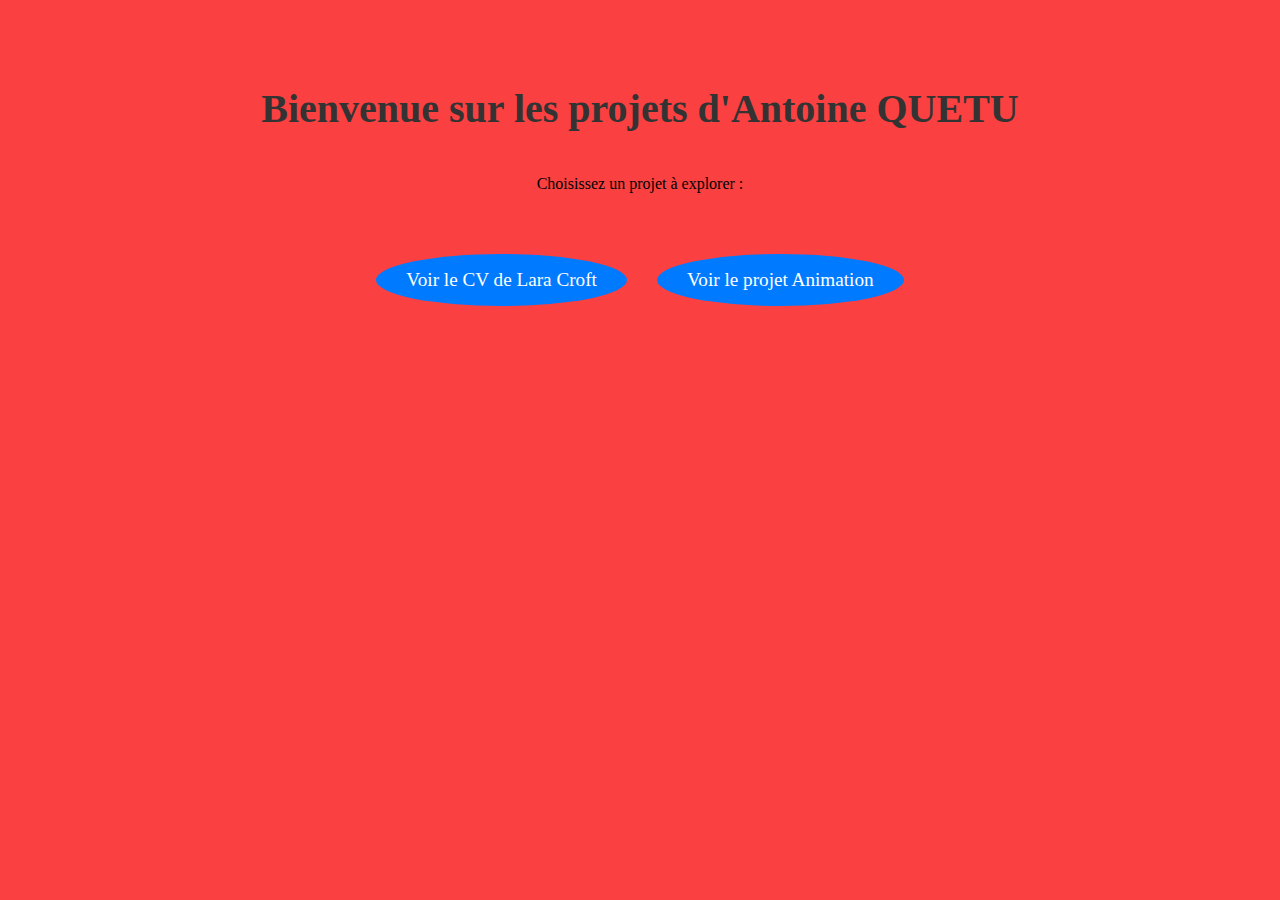
<file: index.html>
<!DOCTYPE html>
<html lang="fr">
<head>
    <meta charset="UTF-8">
    <meta name="viewport" content="width=device-width, initial-scale=1.0">
    <title>Antoine QUETU</title>
    <style>
        body {
            display: flex;
            flex-direction: column;
            flex-wrap: wrap;
            background-color: #fa4040;
            text-align: center;
            padding: 50px;
        }
        h1 {
            color: #333;
            font-size: 2.5em;
        }
        .button-container {
            display: flex;
            flex-direction: row;
            flex-wrap: wrap;
            justify-content: center;
            margin-top: 30px;
        }
        .button {
            padding: 15px 30px;
            font-size: 1.2em;
            margin: 15px;
            background-color: #007BFF;
            color: white;
            border: none;
            cursor: pointer;
            border-radius: 50%;
            text-decoration: none;
        }
        .button:hover {
            background-color: #0056b3;
        }
        .button:active {
            background-color: #004080;
        }
    </style>
</head>
<body>
    <h1>Bienvenue sur les projets d'Antoine QUETU</h1>
    <p>Choisissez un projet à explorer :</p>

    <div class="button-container">
        <a class="button" href="cv/index.html" target="blanc">Voir le CV de Lara Croft</a>
        <a class="button" href="animation/index.html" target="blanc">Voir le projet Animation</a>
    </div>
</body>
</html>
</file>
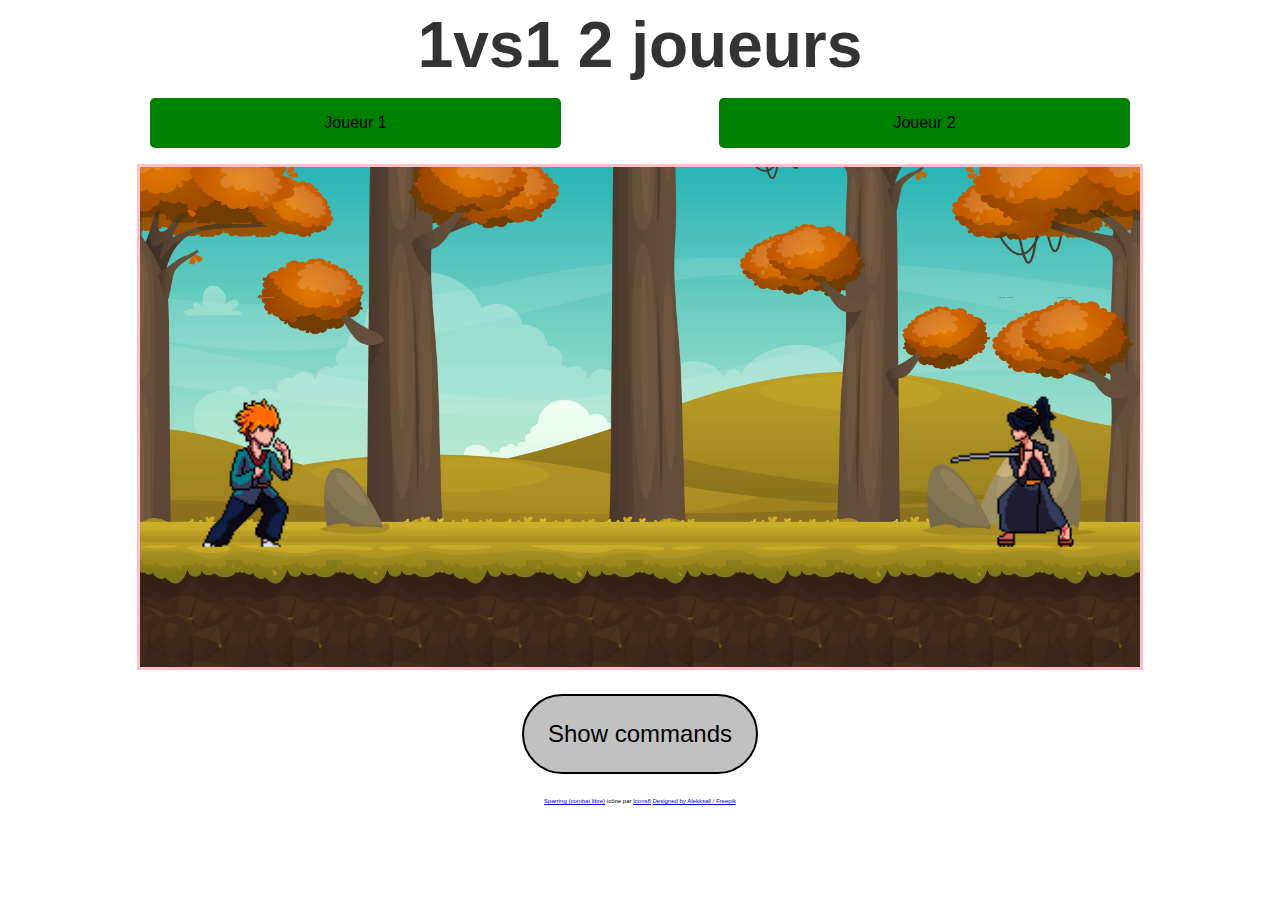
<file: animation/index.html>
<!DOCTYPE html>
<html lang="fr">
<head>
    <meta charset="UTF-8">
    <meta name="viewport" content="width=device-width, initial-scale=1.0">
    <title>1vs1 2 joueurs</title>
    
    <style>
        @import url('https://fonts.cdnfonts.com/css/digitaldisco');
        
        :root {
            font-family: 'DigitalDisco', sans-serif;
        }

        /* * {
            outline: 1px solid red;
            box-sizing: border-box;
        } */

        body {
            text-align: center;
            font-family: 'DigitalDisco', sans-serif;
        }

        h1 {
            font-size: 4em;
            margin: 0em;
            color: #333;
        }

        canvas {
            border: 3px solid pink;
        }

        .canvas {
            display: flex;
            justify-content: center;
        }

        .vies {
            display: flex;
            justify-content: space-evenly;
        }

        .selection_personnages {
            display: none;
            justify-content: space-evenly;
        }

        .barre_de_vie {
            width: 30%;
            text-align: center;
            border-radius: 5px;
            margin: 1em;
            padding: 1em;
        }

        #restart {
            display: none;
            position: absolute;
            top: 50%;
            left: 50%;
            height: 100px;
            width: 300px;
            transform: translate(-50%, -50%);
            font-size: 3em;
            font-style: italic;
            background-color: rgba(23, 23, 23, 0.265);
            border: 2px solid black;
            border-radius: 10px;
            cursor: pointer;
            font-family: 'DigitalDisco', sans-serif;
            &:hover {
                background-color: rgba(23, 23, 23, 0.465);
                height: 110px;
                width: 310px;
                font-size: 3.1em;
            }
        }

        #barre_vie_j1 {
            --progress-ratio-j1: 100%;
            background: linear-gradient(to right, green var(--progress-ratio-j1), rgb(193, 22, 6) var(--progress-ratio-j1));
        }

        #barre_vie_j2 {
            --progress-ratio-j2: 100%;
            background: linear-gradient(to right, green var(--progress-ratio-j2), rgb(193, 22, 6) var(--progress-ratio-j2));
        }
        
        #selection_personnage {
            display: none;
        }
        footer {
            display: block;
        }

        #loading-screen {
            position: absolute;
            top: 0;
            left: 0;
            width: 100%;
            height: 100%;
            background: #fff;
            display: flex;
            justify-content: center;
            align-items: center;
            font-size: 24px;
            z-index: 9999;
        }

        #canvas {
            display: none; /* Masqué jusqu'à la fin du chargement */
        }
    </style>
</head>
<body>
    <h1 id="page_title">1vs1 2 joueurs</h1>
    <div class="selection_personnages">
        <div class="select_personnage_j1">
            <h2>Joueur 1 choisit son personnage</h2>
            <button id="fighter_j1">fighter</button>
            <button id="samourai_j1">samourai</button>
            <button id="shinobi_j1">shinobi</button>
        </div>
        <div class="select_personnage_j2">
            <h2>Joueur 2 choisit son personnage</h2>
            <button id="fighter_j2">fighter</button>
            <button id="samourai_j2">samourai</button>
            <button id="shinobi_j2">shinobi</button>
        </div>
    </div>
    <div class="vies">
        <div id="barre_vie_j1" class="barre_de_vie">Joueur 1</div>
        <div id="barre_vie_j2" class="barre_de_vie">Joueur 2</div>
    </div>
    <button id="restart">REMATCH</button>
    <div id="loading-screen">
        <p>Chargement...</p>
    </div>
    <div class="canvas">
        <canvas id="canvas" width="1000" height="500">
            Désolé, votre navigateur ne prend pas en charge &lt;canvas&gt;.
        </canvas>
    </div>
    <!-- <script>
        // Vous pouvez modifier à votre convenance la hauteur et la largeur du canvas
        function main(){
            
        }
    </scrip> -->
    <style>
        h2 {
            font-size: 4em;
            margin-bottom: 0;
            padding-bottom: 0;
        }

        .Afficher_commandes {
            display: none;
            position: absolute;
            top: 50%;
            left: 50%;
            width: 70%;
            height: 60%;
            transform: translate(-50%, -50%);
            background-color: rgb(19, 46, 201);
            border-radius: 10px;
            border: 4px solid black;
        }

        #close_commande {
            position: absolute;
            top: 0.4em;
            right: 0.4em;
            width: 1em;
            height: 1em;
            font-size: 2em;
            cursor: pointer;
            background-color: white;
            border-radius: 10%;
            border: 2px solid black;
            font-family: 'DigitalDisco', sans-serif;
            &:hover {
                background-color: rgba(255, 255, 255, 0.645);
            }
        }

        .Show_commande {
            display: relative;
            margin: 1em;
            padding: 1em;
            font-size: 1.5em;
            cursor: pointer;
            background-color: rgba(23, 23, 23, 0.265);
            border: 2px solid black;
            border-radius: 200px;
            font-family: 'DigitalDisco', sans-serif;
            &:hover {
                background-color: rgba(23, 23, 23, 0.465);
                border: 3px solid black;
            }
        }

        .commandes_inside {
            display: flex;
            flex-direction: column;
            align-items: center;
            justify-content: space-evenly;
            margin: 0;
            padding: 0;
            font-size: 1.5em;
            width: 15%;
            height: auto;
            border-radius: 10px;
            & > p {
                margin: 5px;
                padding: 5px;
                border: 1px solid black;
                border-radius: 5px;
                background-color: rgba(23, 23, 23, 0.291);
            }
        }

        .commandes {
            display: flex;
            align-items: center;
            justify-content: center;
        }

        .credits {
            font-size: 0.3em;
        }
    </style>
    <script>
        function affiche_commande() {
            document.getElementById("popup_commande").style.display = "block";
        }

        function close_commande() {
            document.getElementById("popup_commande").style.display = "none";
        }

    </script>
    <div id="popup_commande" class="Afficher_commandes">
        <h2>Commandes pour déplacer les joueurs</h2>
        <button id="close_commande" onclick="close_commande()">X</button>
        <div class="commandes">
            <div class="commandes_inside">
                <h3>Joueur 1</h3>
                <p>Press [d]</p>
                <p>Press [q]</p>
                <p>Press [z]</p>
                <p>Press [e]</p>
                <p>Press [s]</p>
                <p>Press [a]</p>
            </div>
            <div class="commandes_inside">
                <h3>Actions effectuées</h3>
                <p>Aller à droite</p>
                <p>Aller à gauche</p>
                <p>Attaque directe</p>
                <p>Attaque crochet</p>
                <p>Attaque fouetter</p>
                <p>Parer une attaque</p>
            </div>
            <div class="commandes_inside">
                <h3>Joueur 2</h3>
                <p>Press [m]</p>
                <p>Press [k]</p>
                <p>Press [o]</p>
                <p>Press [i]</p>
                <p>Press [l]</p>
                <p>Press [p]</p>
            </div>
        </div>
    </div>
    <footer>
        <button class="Show_commande" onclick="affiche_commande()">Show commands</button>
        <br>
        <div class="credits">
            <a target="_blank" href="https://icons8.com/icon/19755/fight">Sparring (combat libre)</a> icône par <a target="_blank" href="https://icons8.com">Icons8</a>
            <a href="http://www.freepik.com">Designed by Alekksall / Freepik</a>
        </div>
    </footer>
    <script src="animation.js"></script>
</body>
</html>
</file>
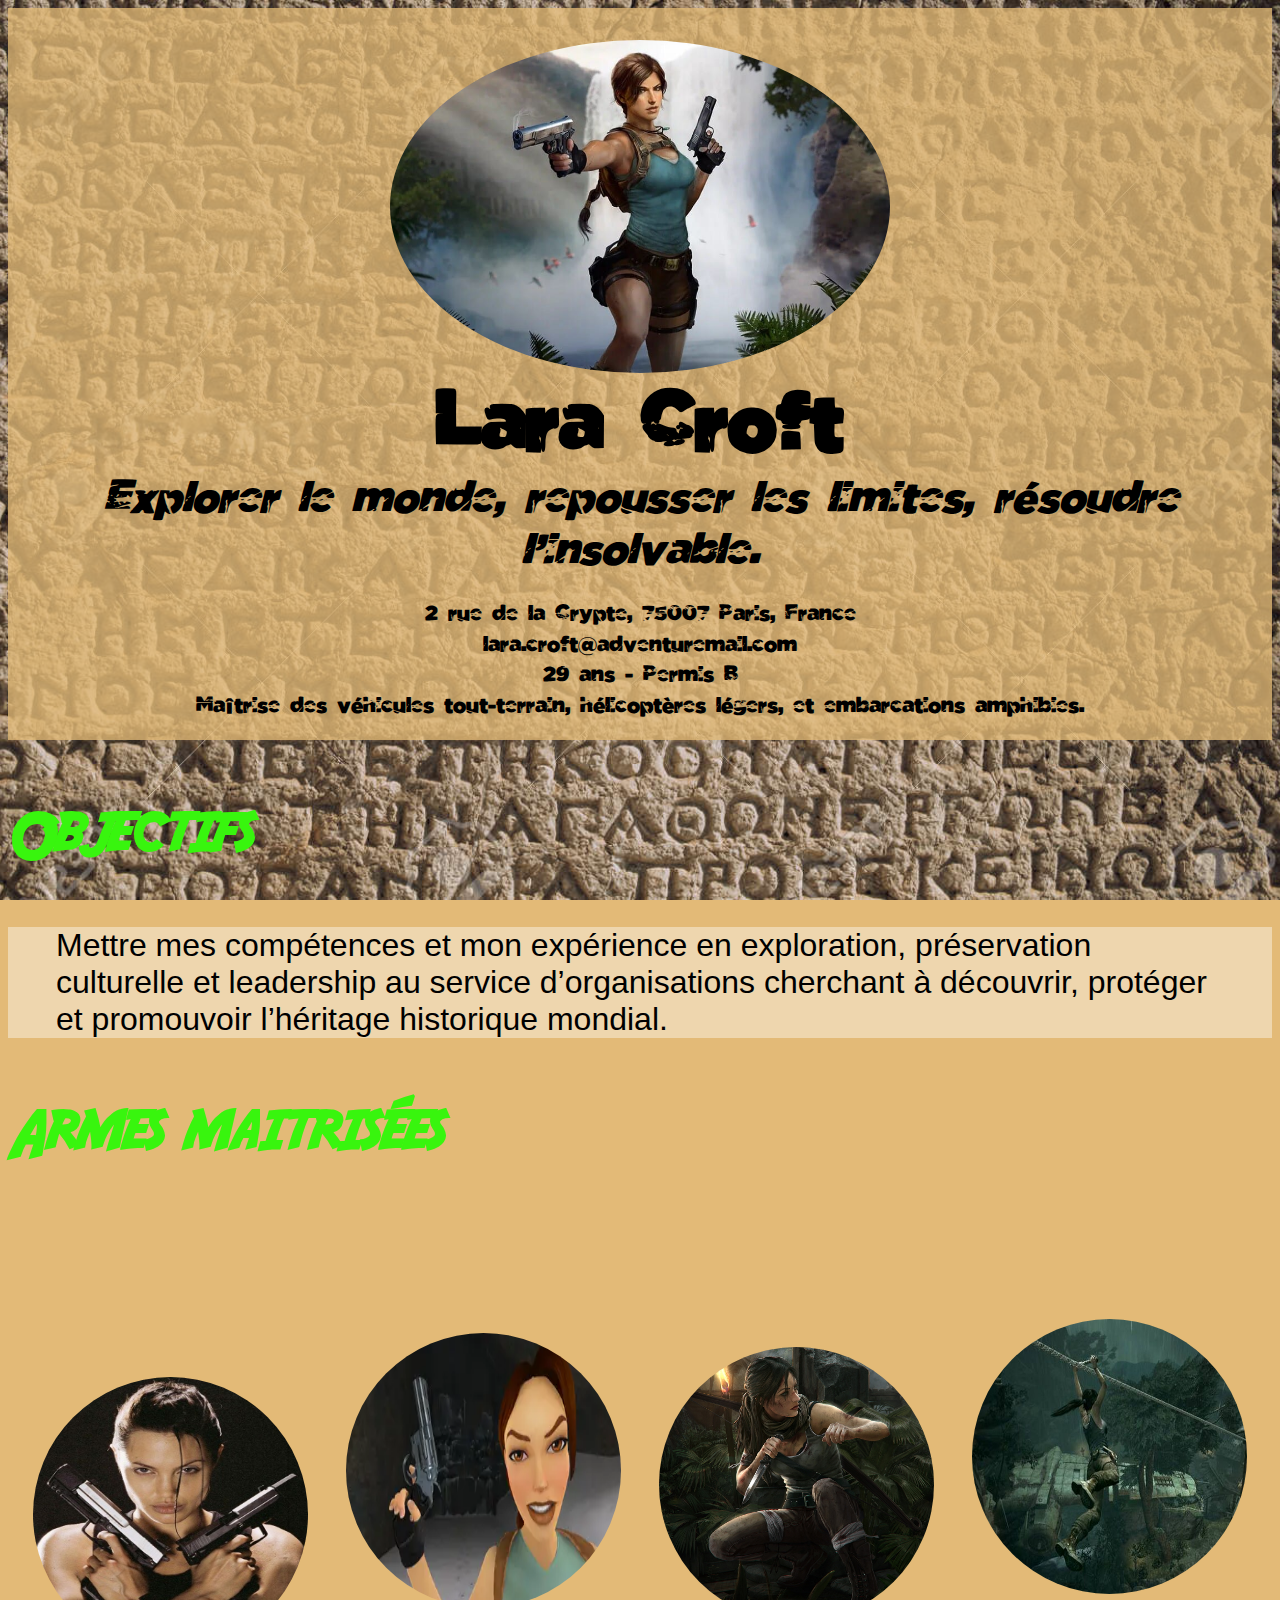
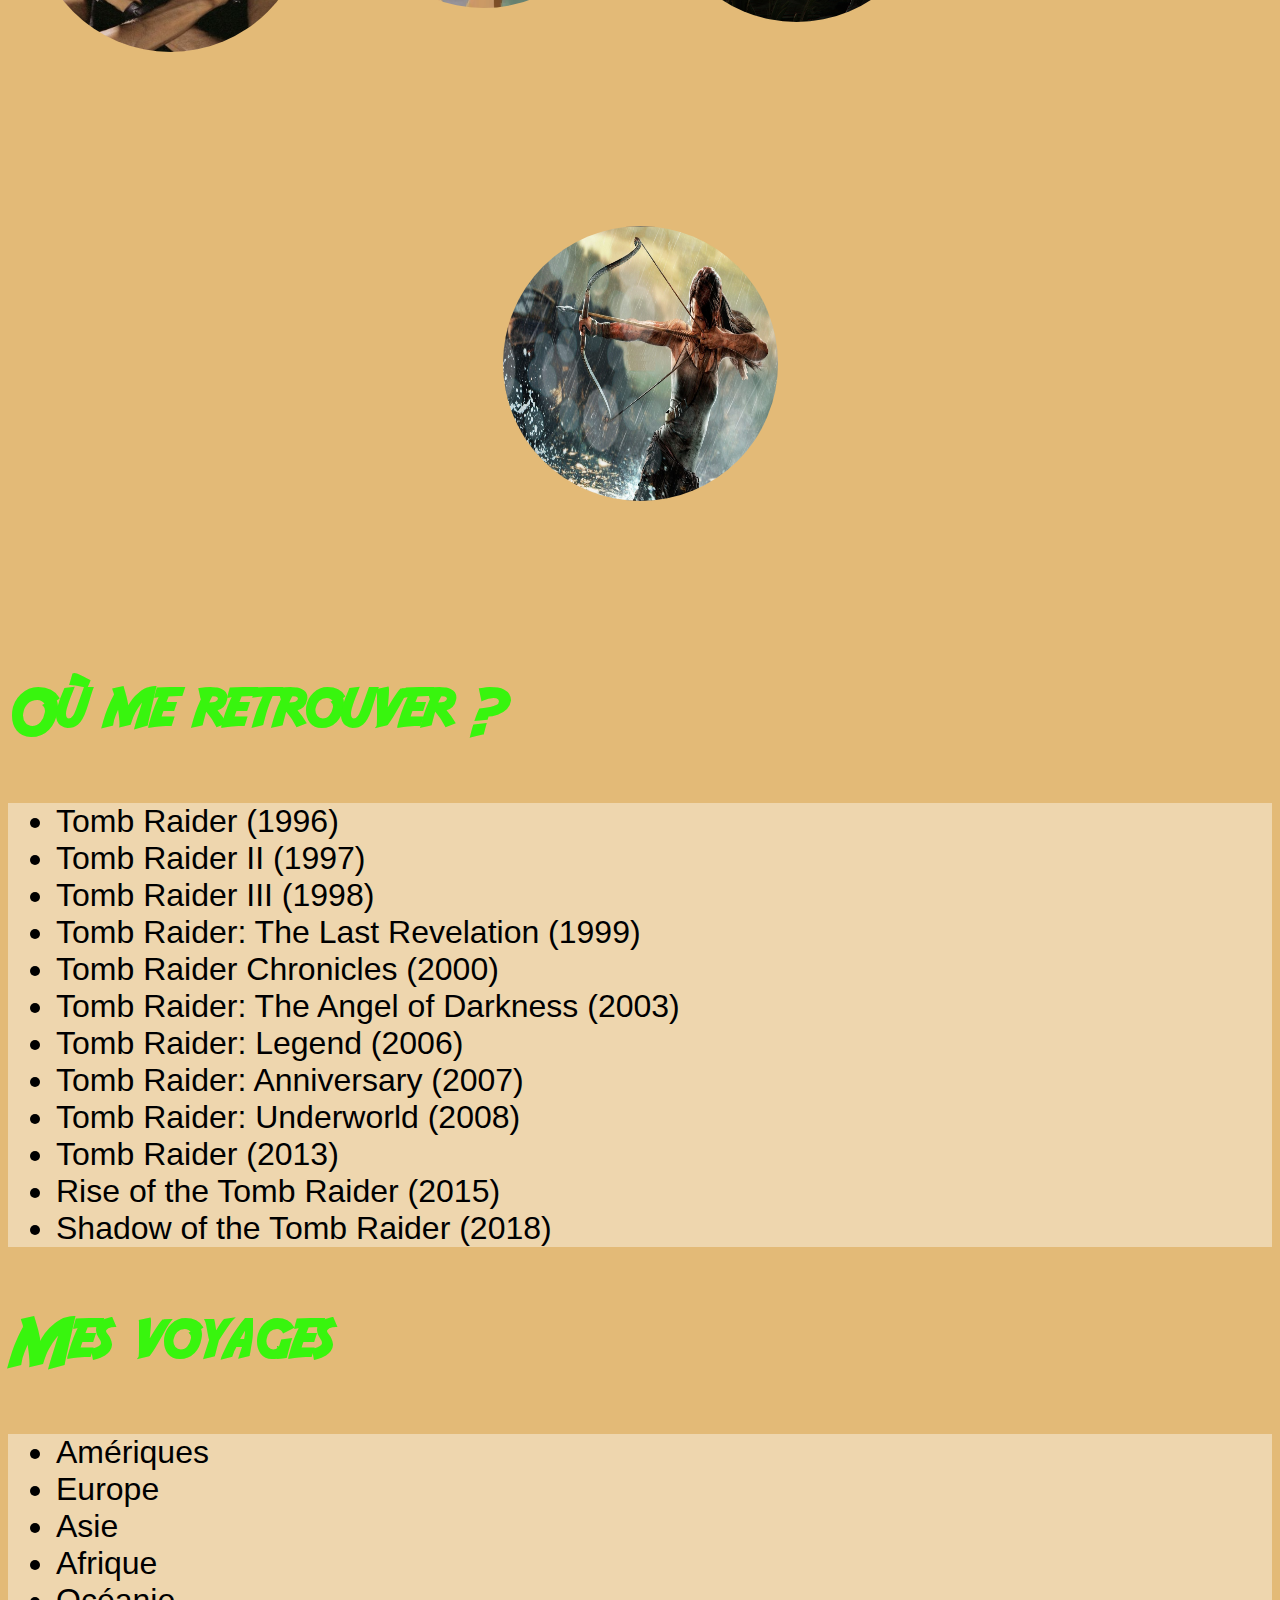
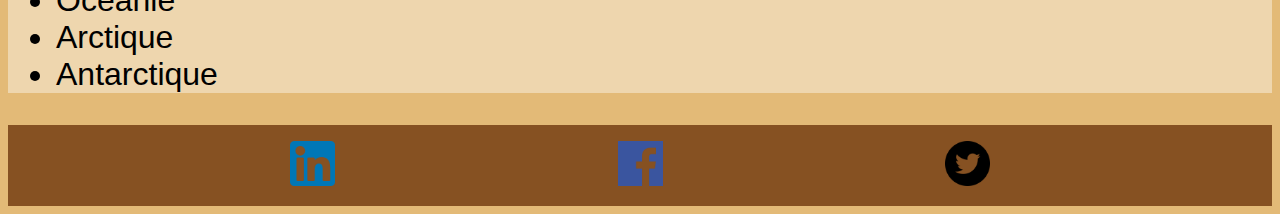
<file: cv/index.html>
<!DOCTYPE html>
<html lang="fr">
<head>
    <meta charset="UTF-8">
    <meta name="viewport" content="width=device-width, initial-scale=1.0">
    <title>Curricultum Vitae</title>
    <link rel="stylesheet" href="styles/cv.css">
    <style>
        
    </style>
    <script src="scripts/article-temps-titre-lieu-infos.js"></script>
    <script src="scripts/x-image-arme.js"></script>
</head>
<body tabindex="0">
    <header>
        <nav class="nav-accessibilite">
            <ul>
                <li><a href="#main" target="blank">Contenu principal</a></li>
                <li><a href="#objectifs" target="blank">Objectifs</a></li>
                <li><a href="#maitrise" target="blank">Armes maitrisées</a></li>
                <li><a href="#utilisees" target="blank">Où me retrouver ?</a></li>
                <li><a href="#voyages" target="blank">Mes voyages</a></li>
                <li><a href="#footer" target="blank">Pied de page</a></li>
            </ul>
        </nav>
        <img src="images/tomb-raider-lara-croft-unified-design.jpg" alt="Photo de Lara Croft" class="photo_cv">
        <h1>Lara Croft</h1>
        <p class="phrase_accroche">Explorer le monde, repousser les limites, résoudre l'insolvable.</p>
        <p>2 rue de la Crypte, 75007 Paris, France</p>
        <p>lara.croft@adventuremail.com</p>
        <p>29 ans - Permis B</p>
        <p>Maîtrise des véhicules tout-terrain, hélicoptères légers, et embarcations amphibies.</p>
    </header>
    <main id="main">
        <section id="objectifs">
            <h2>Objectifs</h2>
            <p class="texte_cv">Mettre mes compétences et mon expérience en exploration, préservation culturelle et leadership au service d’organisations cherchant à découvrir, protéger et promouvoir l’héritage historique mondial.</p>
        </section>
        <section id="maitrise">
            <h2>Armes maitrisées</h2>
            <div id="armes">
                <x-image-arme
                src="images/Armes/with_Lara_Croft/dual_baretta.jpg"
                name="Lara Croft avec les Doubles Pistolets (Beretta M92FS)"
                competence="Une arme légère et rapide.">
                </x-image-arme>
                <x-image-arme
                src="images/Armes/with_Lara_Croft/Revolver (Colt Python).png"
                name="Lara Croft avec un Revolver (Colt Python)"
                competence="Un revolver à gros calibre, plus puissant que les pistolets classiques.">
                </x-image-arme>
                <x-image-arme
                src="images/Armes/with_Lara_Croft/Tomb_Raider_Knife_Lara_496811.jpg"
                name="Lara Croft avec un Couteau"
                competence="Pratique pour les combats rapprochés.">
                </x-image-arme>
                <x-image-arme
                src="images/Armes/with_Lara_Croft/tombraider_picaglace_hd.jpg"
                name="Lara Croft avec une Pioche / Piolet"
                competence="Utilisé pour escalader, mais aussi comme arme de mêlée pour attaquer ou défendre.">
                </x-image-arme>
                <x-image-arme
                src="images/Armes/with_Lara_Croft/Tomb-Raider-serie-SuccesOne.jpg"
                name="Lara Croft avec un Arcs"
                competence="Une arme légère et silentieuse.">
                </x-image-arme>
            </div>
        </section>
        <section id="utilisees">
            <h2>Où me retrouver ?</h2>
            <ul class="texte_cv">
                <li>Tomb Raider (1996)</li>
                <li>Tomb Raider II (1997)</li>
                <li>Tomb Raider III (1998)</li>
                <li>Tomb Raider: The Last Revelation (1999)</li>
                <li>Tomb Raider Chronicles (2000)</li>
                <li>Tomb Raider: The Angel of Darkness (2003)</li>
                <li>Tomb Raider: Legend (2006)</li>
                <li>Tomb Raider: Anniversary (2007)</li>
                <li>Tomb Raider: Underworld (2008)</li>
                <li>Tomb Raider (2013)</li>
                <li>Rise of the Tomb Raider (2015)</li>
                <li>Shadow of the Tomb Raider (2018)</li>
            </ul>
        </section>
        <section id="voyages">
            <h2>Mes voyages</h2>
            <ul class="texte_cv">
                <li>Amériques</li>
                <li>Europe</li>
                <li>Asie</li>
                <li>Afrique</li>
                <li>Océanie</li>
                <li>Arctique</li>
                <li>Antarctique</li>
            </ul>
        </section>
    </main>
    <footer id="footer">
        <a href="https://www.linkedin.com/in/lara-croft" target="blank"><img src="images/ico/linkedin.png" alt="linkedin"></a>
        <a href="https://www.facebook.com/lara.croft" target="blank"><img src="images/ico/facebook.png" alt="facebook"></a>
        <a href="https://twitter.com/laracroft" target="blank"><img src="images/ico/twitter.png" alt="twitter"></a>
    </footer>
</body>
</html>
</file>
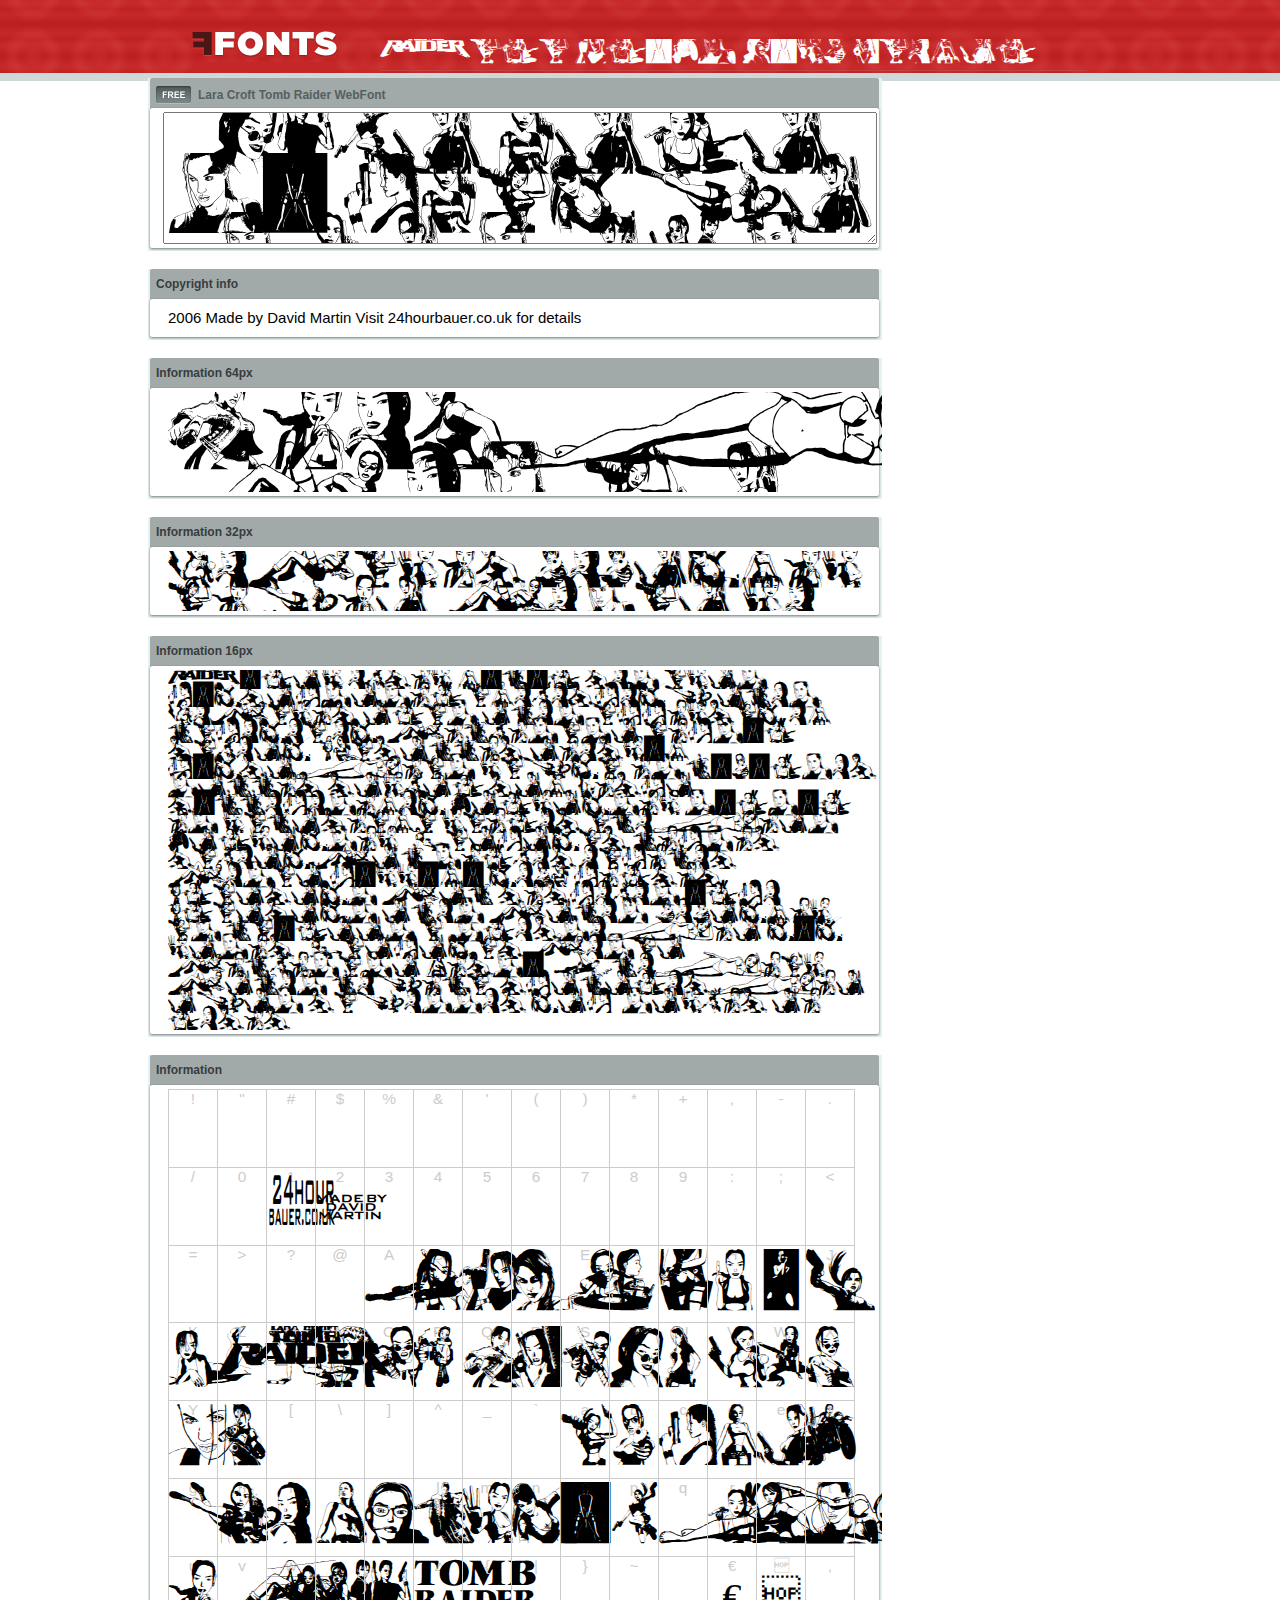
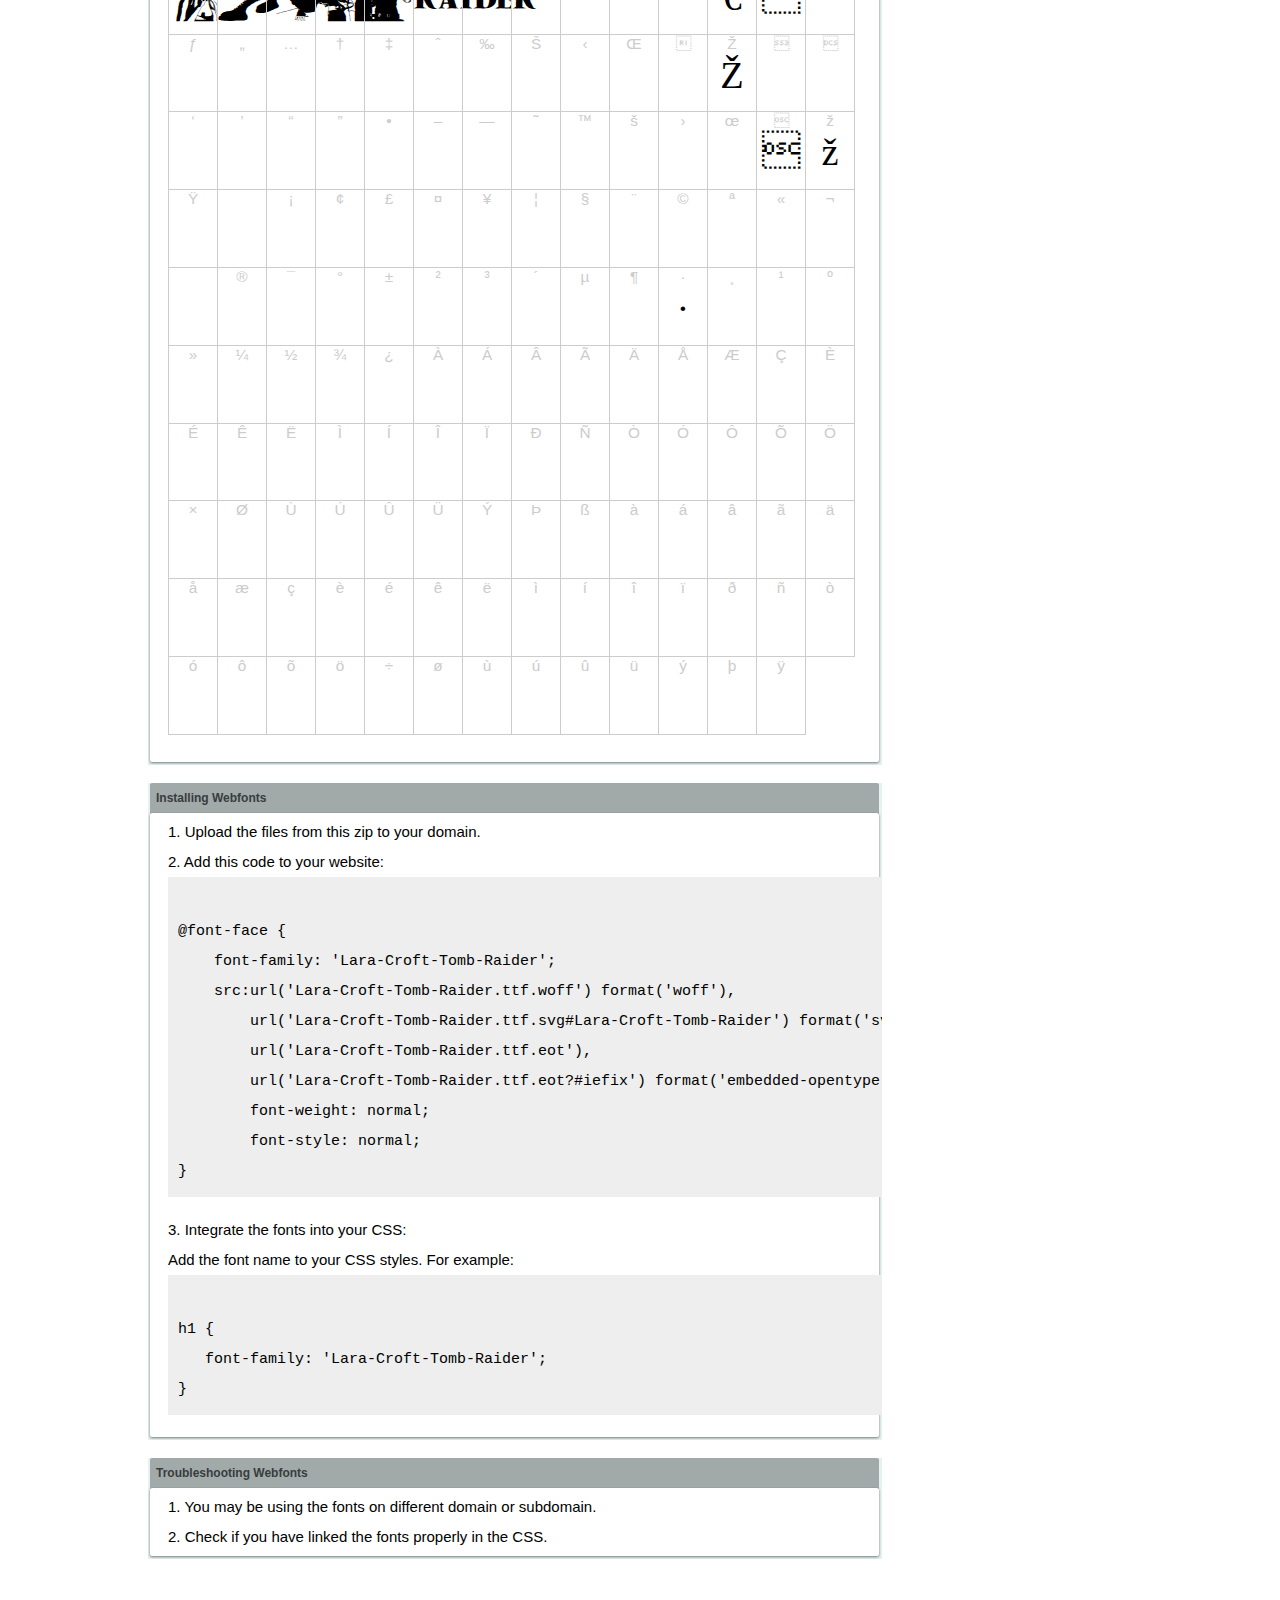
<file: cv/fonts/example.html>
<!DOCTYPE html PUBLIC "-//W3C//DTD XHTML 1.0 Transitional//EN" "http://www.w3.org/TR/xhtml1/DTD/xhtml1-transitional.dtd">
<html xmlns="http://www.w3.org/1999/xhtml">
<head>
<meta http-equiv="Content-Type" content="text/html; charset=UTF-8" />
<title>Lara Croft Tomb Raider WebFont</title>
<meta name="description" content="Lara Croft Tomb Raider WebFont" />
<meta name="keywords" content="Lara Croft Tomb Raider WebFont" />
<style type="text/css">
@font-face {
  font-family: 'Lara-Croft-Tomb-Raider';
    src:  url('Lara-Croft-Tomb-Raider.ttf.woff') format('woff'),
    url('Lara-Croft-Tomb-Raider.ttf.svg#Lara-Croft-Tomb-Raider') format('svg'),
    url('Lara-Croft-Tomb-Raider.ttf.eot'),
    url('Lara-Croft-Tomb-Raider.eot?#iefix') format('embedded-opentype'); 
    font-weight: normal;
    font-style: normal;
}.examplefontl {
  font-family: 'Lara-Croft-Tomb-Raider';  
  color: black;
}
.examplefont {
  padding-bottom: 2em;
  overflow: hidden; 
  text-align: center;
}
.examplefont div {
  float: left;
  border: 1px solid #ccc;
  text-align: center;
  width: 1.25em;
  height: 2em;
  margin-right: -1px;
  margin-bottom: -1px;
  font-size: 3.2em; 
}
.examplefont div .defaultC {
  color: #ccc;
  font-family: arial, sans-serif;
  font-size: .4em;
  display: block;
}
*{margin:0;padding:0;}
body{margin:0px;padding:0px;background:#FFFFFF url(images/bgtile.gif?1) repeat-x;font-family:Arial, Helvetica, sans-serif;}
#header{background:url(images/headertile.gif);height:73px;margin:0px;overflow:hidden;}
#head{width:707px;float:left;height:31px;margin:39px 0 0 0;padding:0px;color:#ffffff;font-size:15px;border-bottom:1px solid #c94040;overflow:hidden;}
#head a{color:#ffffff;text-decoration:none;}
#headspan1{float:left;}
.container{width:994px;margin:0 auto;padding:0px;overflow:hidden;}
#content{width:734px;margin:5px 0px 0px 5px;float:left;padding:0px;font-size:12px;display:inline;color:#868e8e;overflow:hidden;}
.fontbox{background:url(images/fontboxtile.gif);width:734px;margin:0 0 18px 0;padding:0;overflow:hidden;}
.fontboxtop{background:url(images/fontboxtop.gif) no-repeat top left;height:18px;font-size:12px;color:#373d3d;width:718px;padding:8px;margin:0;overflow:hidden;}
.fontboxtop a{color:#373d3d;text-decoration:none;}
.fontboxspan1{background:url(images/free.gif) no-repeat;padding:2px 0 2px 42px;float:left;}
h6{background:url(images/logo.gif) top left no-repeat;width:230px;height:73px;margin:0px 0px 0px 7px;float:left;}
h6 a{display:block;height:73px;}
h6 a span{display:none;}
h1{display:inline;font-size:12px;font-weight:bold;color:#546060;padding:0px;float:left;}
.btn{border:0;margin:0;background:url('images/button.gif');background-repeat:repeat-x;color:#fff;width:127px;height:28px;font-size:17px;}
.inputsubtmi{border:1px solid #e1ebeb;border-bottom:2px solid #c7d1d1;padding:6px;margin:0 0 8px 0;}
.partner{font-size:16px;font-weight:bold;color:#000000;padding:0px;margin:39px 0px 12px 30px;}
.fontboxspan1notfree{padding:2px 0 2px 42px;float:left;}
#footer{height:123px;margin:0px;padding:0px;background:url(http://www.altfonts.com/images/foottile.gif);}
#foot{width:1005px;height:123px;background:url(http://www.altfonts.com/images/foot.gif) top left no-repeat;margin:0 auto;padding:0px;}
#copyright{height:31px;padding:28px 0 0 118px;margin:0 0 0 27px;border-bottom:1px solid #c33636;font-size:14px;color:#4a1616;}
code {
	white-space: pre;
	background-color: #eee;
	display: block;
	padding: 10px;
	margin-bottom: 18px;
	overflow: auto;
}    
</style>
</head>
<body>
<div id="header">
<div class="container">
<h6><a href="http://webfonts.ffonts.net" title="WebFonts"><span>WebFonts</span></a></h6>
<div id="head">
<span id="headspan1">
   <span style="font-family: 'Lara-Croft-Tomb-Raider';font-size: 20px; color: white;">Lara Croft Tomb Raider</span> 
</span>
</div>
</div>
</div>
<div class="container">
<div id="content">
<!-- WebFont --> 
<div class="fontbox">
<div class="fontboxtop"><span class="fontboxspan1"><h1>Lara Croft Tomb Raider WebFont</h1></span></div>
 <textarea id="txtAreaTryFont" cols="" rows="2" style="font-family: 'Lara-Croft-Tomb-Raider';width:97%; font-size: 50px; height: 130px;text-align: center;margin-left: 15px;" 
           onclick="if (this.value=='Type here to change the text') this.value=''">Type here to change the text</textarea>
<img src="images/fontboxbottom.gif" width="734" height="7" alt="" />
</div>
<div class="fontbox">
<div class="fontboxtop"><b>Copyright info</b></div>
<div style="text-align: left;margin-left:20px;color: black;font-size:15px;line-height:200%">
 2006 Made by David Martin Visit 24hourbauer.co.uk for details
</div>
<img src="images/fontboxbottom.gif" width="734" height="7" alt="" />
</div>
<div class="fontbox">
<div class="fontboxtop"><b>Information 64px</b></div>
<div style="font-family: 'Lara-Croft-Tomb-Raider';margin-left:20px;font-size:64px;color:black;float: left;display: inline; overflow: hidden;height:100px;">
 Quisque vitae urna sit amet ipsum lobortis iaculis volutpat sit amet nibh. 
</div>
<img src="images/fontboxbottom.gif" width="734" height="7" alt="" />
</div>
<div class="fontbox">
<div class="fontboxtop"><b>Information 32px</b></div>
<div style="font-family: 'Lara-Croft-Tomb-Raider';margin-left:20px;font-size:30px;color:black;float: left;display: inline; overflow: hidden;height:60px;">
 Vivamus bibendum augue vitae mi imperdiet volutpat tempor tellus lacinia. Integer in sem et neque iaculis malesuada. 
</div>
<img src="images/fontboxbottom.gif" width="734" height="7" alt="" />
</div>
<div class="fontbox">
<div class="fontboxtop"><b>Information 16px</b></div>
<div style="font-family: 'Lara-Croft-Tomb-Raider';margin-left:20px;font-size:16px;color:black;float: left;display: inline; overflow: hidden;">
 Lorem ipsum dolor sit amet, consectetur adipiscing elit. Vivamus erat elit, accumsan id lacinia in, vulputate auctor sapien. Phasellus euismod consequat magna, ut lobortis tellus semper sed. Fusce sollicitudin fermentum tortor, ut malesuada mauris aliquet fermentum. Maecenas luctus sapien vel turpis iaculis vitae commodo nibh cursus. Praesent vel suscipit orci. Praesent elit velit, bibendum at laoreet a, tristique non metus. Maecenas vitae vulputate justo. Aliquam velit ligula, scelerisque eget sagittis nec, tempus eu risus. 
</div>
<img src="images/fontboxbottom.gif" width="734" height="7" alt="" />
</div>
<div class="fontbox">
<div class="fontboxtop"><b>Information</b></div>
<div class="examplefont examplefontl" style="text-align: center;margin-left:20px;">
 <div><span class="defaultC">&#33;</span><span>&#33;</span></div><div><span class="defaultC">&#34;</span><span>&#34;</span></div><div><span class="defaultC">&#35;</span><span>&#35;</span></div><div><span class="defaultC">&#36;</span><span>&#36;</span></div><div><span class="defaultC">&#37;</span><span>&#37;</span></div><div><span class="defaultC">&#38;</span><span>&#38;</span></div><div><span class="defaultC">&#39;</span><span>&#39;</span></div><div><span class="defaultC">&#40;</span><span>&#40;</span></div><div><span class="defaultC">&#41;</span><span>&#41;</span></div><div><span class="defaultC">&#42;</span><span>&#42;</span></div><div><span class="defaultC">&#43;</span><span>&#43;</span></div><div><span class="defaultC">&#44;</span><span>&#44;</span></div><div><span class="defaultC">&#45;</span><span>&#45;</span></div><div><span class="defaultC">&#46;</span><span>&#46;</span></div><div><span class="defaultC">&#47;</span><span>&#47;</span></div><div><span class="defaultC">&#48;</span><span>&#48;</span></div><div><span class="defaultC">&#49;</span><span>&#49;</span></div><div><span class="defaultC">&#50;</span><span>&#50;</span></div><div><span class="defaultC">&#51;</span><span>&#51;</span></div><div><span class="defaultC">&#52;</span><span>&#52;</span></div><div><span class="defaultC">&#53;</span><span>&#53;</span></div><div><span class="defaultC">&#54;</span><span>&#54;</span></div><div><span class="defaultC">&#55;</span><span>&#55;</span></div><div><span class="defaultC">&#56;</span><span>&#56;</span></div><div><span class="defaultC">&#57;</span><span>&#57;</span></div><div><span class="defaultC">&#58;</span><span>&#58;</span></div><div><span class="defaultC">&#59;</span><span>&#59;</span></div><div><span class="defaultC">&#60;</span><span>&#60;</span></div><div><span class="defaultC">&#61;</span><span>&#61;</span></div><div><span class="defaultC">&#62;</span><span>&#62;</span></div><div><span class="defaultC">&#63;</span><span>&#63;</span></div><div><span class="defaultC">&#64;</span><span>&#64;</span></div><div><span class="defaultC">&#65;</span><span>&#65;</span></div><div><span class="defaultC">&#66;</span><span>&#66;</span></div><div><span class="defaultC">&#67;</span><span>&#67;</span></div><div><span class="defaultC">&#68;</span><span>&#68;</span></div><div><span class="defaultC">&#69;</span><span>&#69;</span></div><div><span class="defaultC">&#70;</span><span>&#70;</span></div><div><span class="defaultC">&#71;</span><span>&#71;</span></div><div><span class="defaultC">&#72;</span><span>&#72;</span></div><div><span class="defaultC">&#73;</span><span>&#73;</span></div><div><span class="defaultC">&#74;</span><span>&#74;</span></div><div><span class="defaultC">&#75;</span><span>&#75;</span></div><div><span class="defaultC">&#76;</span><span>&#76;</span></div><div><span class="defaultC">&#77;</span><span>&#77;</span></div><div><span class="defaultC">&#78;</span><span>&#78;</span></div><div><span class="defaultC">&#79;</span><span>&#79;</span></div><div><span class="defaultC">&#80;</span><span>&#80;</span></div><div><span class="defaultC">&#81;</span><span>&#81;</span></div><div><span class="defaultC">&#82;</span><span>&#82;</span></div><div><span class="defaultC">&#83;</span><span>&#83;</span></div><div><span class="defaultC">&#84;</span><span>&#84;</span></div><div><span class="defaultC">&#85;</span><span>&#85;</span></div><div><span class="defaultC">&#86;</span><span>&#86;</span></div><div><span class="defaultC">&#87;</span><span>&#87;</span></div><div><span class="defaultC">&#88;</span><span>&#88;</span></div><div><span class="defaultC">&#89;</span><span>&#89;</span></div><div><span class="defaultC">&#90;</span><span>&#90;</span></div><div><span class="defaultC">&#91;</span><span>&#91;</span></div><div><span class="defaultC">&#92;</span><span>&#92;</span></div><div><span class="defaultC">&#93;</span><span>&#93;</span></div><div><span class="defaultC">&#94;</span><span>&#94;</span></div><div><span class="defaultC">&#95;</span><span>&#95;</span></div><div><span class="defaultC">&#96;</span><span>&#96;</span></div><div><span class="defaultC">&#97;</span><span>&#97;</span></div><div><span class="defaultC">&#98;</span><span>&#98;</span></div><div><span class="defaultC">&#99;</span><span>&#99;</span></div><div><span class="defaultC">&#100;</span><span>&#100;</span></div><div><span class="defaultC">&#101;</span><span>&#101;</span></div><div><span class="defaultC">&#102;</span><span>&#102;</span></div><div><span class="defaultC">&#103;</span><span>&#103;</span></div><div><span class="defaultC">&#104;</span><span>&#104;</span></div><div><span class="defaultC">&#105;</span><span>&#105;</span></div><div><span class="defaultC">&#106;</span><span>&#106;</span></div><div><span class="defaultC">&#107;</span><span>&#107;</span></div><div><span class="defaultC">&#108;</span><span>&#108;</span></div><div><span class="defaultC">&#109;</span><span>&#109;</span></div><div><span class="defaultC">&#110;</span><span>&#110;</span></div><div><span class="defaultC">&#111;</span><span>&#111;</span></div><div><span class="defaultC">&#112;</span><span>&#112;</span></div><div><span class="defaultC">&#113;</span><span>&#113;</span></div><div><span class="defaultC">&#114;</span><span>&#114;</span></div><div><span class="defaultC">&#115;</span><span>&#115;</span></div><div><span class="defaultC">&#116;</span><span>&#116;</span></div><div><span class="defaultC">&#117;</span><span>&#117;</span></div><div><span class="defaultC">&#118;</span><span>&#118;</span></div><div><span class="defaultC">&#119;</span><span>&#119;</span></div><div><span class="defaultC">&#120;</span><span>&#120;</span></div><div><span class="defaultC">&#121;</span><span>&#121;</span></div><div><span class="defaultC">&#122;</span><span>&#122;</span></div><div><span class="defaultC">&#123;</span><span>&#123;</span></div><div><span class="defaultC">&#124;</span><span>&#124;</span></div><div><span class="defaultC">&#125;</span><span>&#125;</span></div><div><span class="defaultC">&#126;</span><span>&#126;</span></div><div><span class="defaultC">&#127;</span><span>&#127;</span></div><div><span class="defaultC">&#128;</span><span>&#128;</span></div><div><span class="defaultC">&#129;</span><span>&#129;</span></div><div><span class="defaultC">&#130;</span><span>&#130;</span></div><div><span class="defaultC">&#131;</span><span>&#131;</span></div><div><span class="defaultC">&#132;</span><span>&#132;</span></div><div><span class="defaultC">&#133;</span><span>&#133;</span></div><div><span class="defaultC">&#134;</span><span>&#134;</span></div><div><span class="defaultC">&#135;</span><span>&#135;</span></div><div><span class="defaultC">&#136;</span><span>&#136;</span></div><div><span class="defaultC">&#137;</span><span>&#137;</span></div><div><span class="defaultC">&#138;</span><span>&#138;</span></div><div><span class="defaultC">&#139;</span><span>&#139;</span></div><div><span class="defaultC">&#140;</span><span>&#140;</span></div><div><span class="defaultC">&#141;</span><span>&#141;</span></div><div><span class="defaultC">&#142;</span><span>&#142;</span></div><div><span class="defaultC">&#143;</span><span>&#143;</span></div><div><span class="defaultC">&#144;</span><span>&#144;</span></div><div><span class="defaultC">&#145;</span><span>&#145;</span></div><div><span class="defaultC">&#146;</span><span>&#146;</span></div><div><span class="defaultC">&#147;</span><span>&#147;</span></div><div><span class="defaultC">&#148;</span><span>&#148;</span></div><div><span class="defaultC">&#149;</span><span>&#149;</span></div><div><span class="defaultC">&#150;</span><span>&#150;</span></div><div><span class="defaultC">&#151;</span><span>&#151;</span></div><div><span class="defaultC">&#152;</span><span>&#152;</span></div><div><span class="defaultC">&#153;</span><span>&#153;</span></div><div><span class="defaultC">&#154;</span><span>&#154;</span></div><div><span class="defaultC">&#155;</span><span>&#155;</span></div><div><span class="defaultC">&#156;</span><span>&#156;</span></div><div><span class="defaultC">&#157;</span><span>&#157;</span></div><div><span class="defaultC">&#158;</span><span>&#158;</span></div><div><span class="defaultC">&#159;</span><span>&#159;</span></div><div><span class="defaultC">&#160;</span><span>&#160;</span></div><div><span class="defaultC">&#161;</span><span>&#161;</span></div><div><span class="defaultC">&#162;</span><span>&#162;</span></div><div><span class="defaultC">&#163;</span><span>&#163;</span></div><div><span class="defaultC">&#164;</span><span>&#164;</span></div><div><span class="defaultC">&#165;</span><span>&#165;</span></div><div><span class="defaultC">&#166;</span><span>&#166;</span></div><div><span class="defaultC">&#167;</span><span>&#167;</span></div><div><span class="defaultC">&#168;</span><span>&#168;</span></div><div><span class="defaultC">&#169;</span><span>&#169;</span></div><div><span class="defaultC">&#170;</span><span>&#170;</span></div><div><span class="defaultC">&#171;</span><span>&#171;</span></div><div><span class="defaultC">&#172;</span><span>&#172;</span></div><div><span class="defaultC">&#173;</span><span>&#173;</span></div><div><span class="defaultC">&#174;</span><span>&#174;</span></div><div><span class="defaultC">&#175;</span><span>&#175;</span></div><div><span class="defaultC">&#176;</span><span>&#176;</span></div><div><span class="defaultC">&#177;</span><span>&#177;</span></div><div><span class="defaultC">&#178;</span><span>&#178;</span></div><div><span class="defaultC">&#179;</span><span>&#179;</span></div><div><span class="defaultC">&#180;</span><span>&#180;</span></div><div><span class="defaultC">&#181;</span><span>&#181;</span></div><div><span class="defaultC">&#182;</span><span>&#182;</span></div><div><span class="defaultC">&#183;</span><span>&#183;</span></div><div><span class="defaultC">&#184;</span><span>&#184;</span></div><div><span class="defaultC">&#185;</span><span>&#185;</span></div><div><span class="defaultC">&#186;</span><span>&#186;</span></div><div><span class="defaultC">&#187;</span><span>&#187;</span></div><div><span class="defaultC">&#188;</span><span>&#188;</span></div><div><span class="defaultC">&#189;</span><span>&#189;</span></div><div><span class="defaultC">&#190;</span><span>&#190;</span></div><div><span class="defaultC">&#191;</span><span>&#191;</span></div><div><span class="defaultC">&#192;</span><span>&#192;</span></div><div><span class="defaultC">&#193;</span><span>&#193;</span></div><div><span class="defaultC">&#194;</span><span>&#194;</span></div><div><span class="defaultC">&#195;</span><span>&#195;</span></div><div><span class="defaultC">&#196;</span><span>&#196;</span></div><div><span class="defaultC">&#197;</span><span>&#197;</span></div><div><span class="defaultC">&#198;</span><span>&#198;</span></div><div><span class="defaultC">&#199;</span><span>&#199;</span></div><div><span class="defaultC">&#200;</span><span>&#200;</span></div><div><span class="defaultC">&#201;</span><span>&#201;</span></div><div><span class="defaultC">&#202;</span><span>&#202;</span></div><div><span class="defaultC">&#203;</span><span>&#203;</span></div><div><span class="defaultC">&#204;</span><span>&#204;</span></div><div><span class="defaultC">&#205;</span><span>&#205;</span></div><div><span class="defaultC">&#206;</span><span>&#206;</span></div><div><span class="defaultC">&#207;</span><span>&#207;</span></div><div><span class="defaultC">&#208;</span><span>&#208;</span></div><div><span class="defaultC">&#209;</span><span>&#209;</span></div><div><span class="defaultC">&#210;</span><span>&#210;</span></div><div><span class="defaultC">&#211;</span><span>&#211;</span></div><div><span class="defaultC">&#212;</span><span>&#212;</span></div><div><span class="defaultC">&#213;</span><span>&#213;</span></div><div><span class="defaultC">&#214;</span><span>&#214;</span></div><div><span class="defaultC">&#215;</span><span>&#215;</span></div><div><span class="defaultC">&#216;</span><span>&#216;</span></div><div><span class="defaultC">&#217;</span><span>&#217;</span></div><div><span class="defaultC">&#218;</span><span>&#218;</span></div><div><span class="defaultC">&#219;</span><span>&#219;</span></div><div><span class="defaultC">&#220;</span><span>&#220;</span></div><div><span class="defaultC">&#221;</span><span>&#221;</span></div><div><span class="defaultC">&#222;</span><span>&#222;</span></div><div><span class="defaultC">&#223;</span><span>&#223;</span></div><div><span class="defaultC">&#224;</span><span>&#224;</span></div><div><span class="defaultC">&#225;</span><span>&#225;</span></div><div><span class="defaultC">&#226;</span><span>&#226;</span></div><div><span class="defaultC">&#227;</span><span>&#227;</span></div><div><span class="defaultC">&#228;</span><span>&#228;</span></div><div><span class="defaultC">&#229;</span><span>&#229;</span></div><div><span class="defaultC">&#230;</span><span>&#230;</span></div><div><span class="defaultC">&#231;</span><span>&#231;</span></div><div><span class="defaultC">&#232;</span><span>&#232;</span></div><div><span class="defaultC">&#233;</span><span>&#233;</span></div><div><span class="defaultC">&#234;</span><span>&#234;</span></div><div><span class="defaultC">&#235;</span><span>&#235;</span></div><div><span class="defaultC">&#236;</span><span>&#236;</span></div><div><span class="defaultC">&#237;</span><span>&#237;</span></div><div><span class="defaultC">&#238;</span><span>&#238;</span></div><div><span class="defaultC">&#239;</span><span>&#239;</span></div><div><span class="defaultC">&#240;</span><span>&#240;</span></div><div><span class="defaultC">&#241;</span><span>&#241;</span></div><div><span class="defaultC">&#242;</span><span>&#242;</span></div><div><span class="defaultC">&#243;</span><span>&#243;</span></div><div><span class="defaultC">&#244;</span><span>&#244;</span></div><div><span class="defaultC">&#245;</span><span>&#245;</span></div><div><span class="defaultC">&#246;</span><span>&#246;</span></div><div><span class="defaultC">&#247;</span><span>&#247;</span></div><div><span class="defaultC">&#248;</span><span>&#248;</span></div><div><span class="defaultC">&#249;</span><span>&#249;</span></div><div><span class="defaultC">&#250;</span><span>&#250;</span></div><div><span class="defaultC">&#251;</span><span>&#251;</span></div><div><span class="defaultC">&#252;</span><span>&#252;</span></div><div><span class="defaultC">&#253;</span><span>&#253;</span></div><div><span class="defaultC">&#254;</span><span>&#254;</span></div><div><span class="defaultC">&#255;</span><span>&#255;</span></div> 
</div>
<img src="images/fontboxbottom.gif" width="734" height="7" alt="" />
</div>
<div class="fontbox">
<div class="fontboxtop"><b>Installing Webfonts</b></div>
<div style="text-align: left;margin-left:20px;color: black;font-size:15px;line-height:200%">
1. Upload the files from this zip to your domain.<br />
2. Add this code to your website:<br />
<code>
@font-face {
    font-family: 'Lara-Croft-Tomb-Raider';
    src:url('Lara-Croft-Tomb-Raider.ttf.woff') format('woff'),
        url('Lara-Croft-Tomb-Raider.ttf.svg#Lara-Croft-Tomb-Raider') format('svg'),
        url('Lara-Croft-Tomb-Raider.ttf.eot'),
        url('Lara-Croft-Tomb-Raider.ttf.eot?#iefix') format('embedded-opentype'); 
        font-weight: normal;
        font-style: normal;
}
</code>
3. Integrate the fonts into your CSS:<br />
Add the font name to your CSS styles. For example:
<code>
h1 { 
   font-family: 'Lara-Croft-Tomb-Raider';
}  
</code>
</div>
<img src="images/fontboxbottom.gif" width="734" height="7" alt="" />
</div>
<div class="fontbox">
<div class="fontboxtop"><b>Troubleshooting Webfonts</b></div>
<div style="text-align: left;margin-left:20px;color: black;font-size:15px;line-height:200%">
1. You may be using the fonts on different domain or subdomain.<Br />
2. Check if you have linked the fonts properly in the CSS.<Br />
</div>
<img src="images/fontboxbottom.gif" width="734" height="7" alt="" />
</div>
</div>
</div>
<div id="footer">
<div id="foot">
<div id="copyright" style="font-size:11px;color:white;">&copy; - <a href="http://www.ffonts.net" title="Free Fonts" style="color:white;">Free Fonts by www.FFonts.net</a> - </div>
</div>
</div>

</body>
</html>
</file>
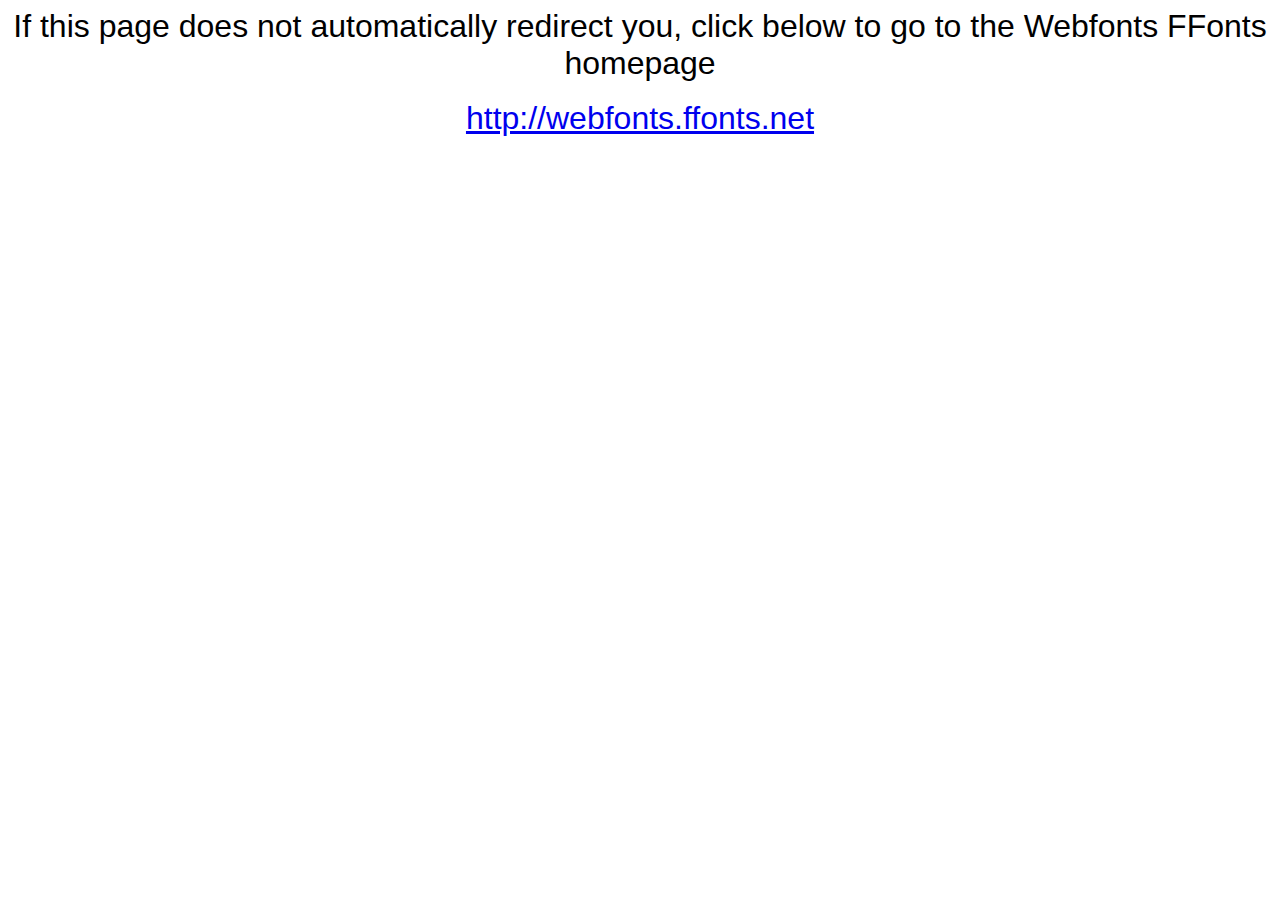
<file: cv/fonts/webfonts.ffonts.net.htm>
<HTML>
<HEAD>
<TITLE>Webfonts www.FFonts.net - Redirect</TITLE>
<meta http-equiv="refresh" content="1;url=http://webfonts.ffonts.net">
<script language="javascript">
<!-- 
//location.replace("http://webfonts.ffonts.net");
-->
</script>
</HEAD>

<BODY>
<CENTER>

<FONT FACE="Arial, Sans Serif, Verdana" SIZE=6>If this page does not automatically redirect you, click below to go to the Webfonts FFonts homepage</FONT>
<BR><BR>
<FONT FACE="Arial, Sans Serif, Verdana" SIZE=6><A HREF="http://webfonts.ffonts.net" TARGET="_top">http://webfonts.ffonts.net</A></FONT>

</CENTER>
</BODY>
</HTML>
</file>
<file: cv/styles/cv.css>
@font-face {
    font-family: 'Lara-Croft-Tomb-Raider';
    src:url('../fonts/Lara-Croft-Tomb-Raider.ttf.woff') format('woff'),
        url('../fonts/Tomb-Raider.ttf.svg#Lara-Croft-Tomb-Raider') format('svg'),
        url('../fonts/Lara-Croft-Tomb-Raider.ttf.eot'),
        url('../fonts/Lara-Croft-Tomb-Raider.ttf.eot?#iefix') format('embedded-opentype'); 
    font-weight: normal;
    font-style: normal;
}

@font-face {
    font-family: 'Tomb-Raider';
    src:url('../fonts/Tomb_Raider.ttf') format("truetype");
    font-weight: normal;
    font-style: normal;
}

@font-face {
    font-family: 'adventure_clair';
    src: url('../fonts/adventure/Adventure.otf') format('opentype');
    font-weight: normal;
    font-style: normal;
}

@font-face {
    font-family: 'adventure_sombre';
    src: url('../fonts/adventure/Adventure\ Hollow.otf') format('opentype');
    font-weight: normal;
    font-style: normal;
}

@media (prefers-color-scheme: dark) {
    body {
        background: url('../images/sombre_inscriptions-grecques-antiques.jpg') no-repeat center center fixed;
        background-size: cover;
        background-color: #000000;
        color: #e3ba77;
    }
    header {
        background-color: #4e3b06c1;
        color: #92bcb7;
    }
    .texte_cv {
        color: #e3ba77;
    }
}

@media (prefers-color-scheme: light) {
    body {
        background: url('../images/clair_inscriptions-grecques-antiques.jpg') no-repeat center center fixed;
        background-size: cover;
        background-color: #e3ba77;
        color: #000000;
    }
    header {
        background-color: #e3ba77c4;
    }
    .texte_cv {
        background-color: #ffffff68;
        color: #000000;
    }
}

body {
    font-family: 'Roboto', 'Georgia', sans-serif;
}

.nav-accessibilite {
    ul { list-style: none; }
    position: relative;
    a {
        &:focus {
            display: block;
            position: static;
        }
        position: absolute;
        left: -100em;
    }
}

header {
    font-family: 'Tomb-Raider', 'Roboto', 'Georgia', sans-serif;
    text-align: center;
    padding: 1em;
    /* border-radius: 1em 1em 0 0; */
}

header > p {
    font-size: 1.5em;
    margin: 0.2em;
}

.texte_cv {
    font-size: 4em;
    padding: 0 1.5em 0 1.5em;
}

h1 {
    font-size: 15em;
    margin-top: 1em;
    margin: 0;
}

.phrase_accroche {
    font-style: italic;
    font-size: 4em;
    margin: 0;
    margin-bottom: 0.5em;
}

h2 {
    font-family: 'adventure_clair', 'Roboto', 'Georgia', sans-serif;
    color: #38f50e;
    font-size: 6em;
}

.photo_cv {
    border-radius: 50%;
    width: 600px;
    height: auto;
}

#armes {
    display: flex;
    justify-content: space-evenly;
    align-items: center;
    flex-direction: row;
    flex-wrap: wrap;
}

footer {
    background-color: #693109c4;
    display: flex;
    justify-content: space-evenly;
    align-items: center;
    padding: 1em 0;
    img {
        width: 50px;
        height: 50px;
    }
}

@media screen and (max-width: 1366px) {
    .photo_cv {
        width: 500px;
    }

    h1 {
        font-size: 5.5em;
    }

    h2 {
        font-size: 4em;
    }

    .texte_cv {
        font-size: 2em;
    }

    header > p {
        font-size: 1.5em;
    }

    .phrase_accroche {
        font-size: 3em;
    }

    footer {
        img {
        width: 45px;
        height: 45px;
        }
    }
}

@media screen and (max-width: 1024px) {
    .photo_cv {
        width: 400px;
    }

    h1 {
        font-size: 5em;
    }

    h2 {
        font-size: 3.5em;
    }

    .texte_cv {
        font-size: 1.8em;
    }

    header > p {
        font-size: 1.4em;
    }

    .phrase_accroche {
        font-size: 2.5em;
    }

    footer {
        img {
        width: 40px;
        height: 40px;
        }
    }
}

@media screen and (max-width: 768px) {
    .photo_cv {
        width: 300px;
    }

    h1 {
        font-size: 5em;
    }

    h2 {
        font-size: 3em;
    }

    .texte_cv {
        font-size: 1.7em;
    }

    header > p {
        font-size: 1.3em;
    }

    .phrase_accroche {
        font-size: 2.5em;
    }

    footer {
        img {
        width: 35px;
        height: 35px;
        }
    }
}

@media screen and (max-width: 425px) {
    .photo_cv {
        width: 200px;
    }

    h1 {
        font-size: 3.5em;
    }

    h2 {
        font-size: 2.3em;
    }

    .texte_cv {
        font-size: 1.5em;
    }

    header > p {
        font-size: 1em;
    }

    .phrase_accroche {
        font-size: 1.8em;
    }

    footer {
        img {
        width: 30px;
        height: 30px;
        }
    }
}
</file>
